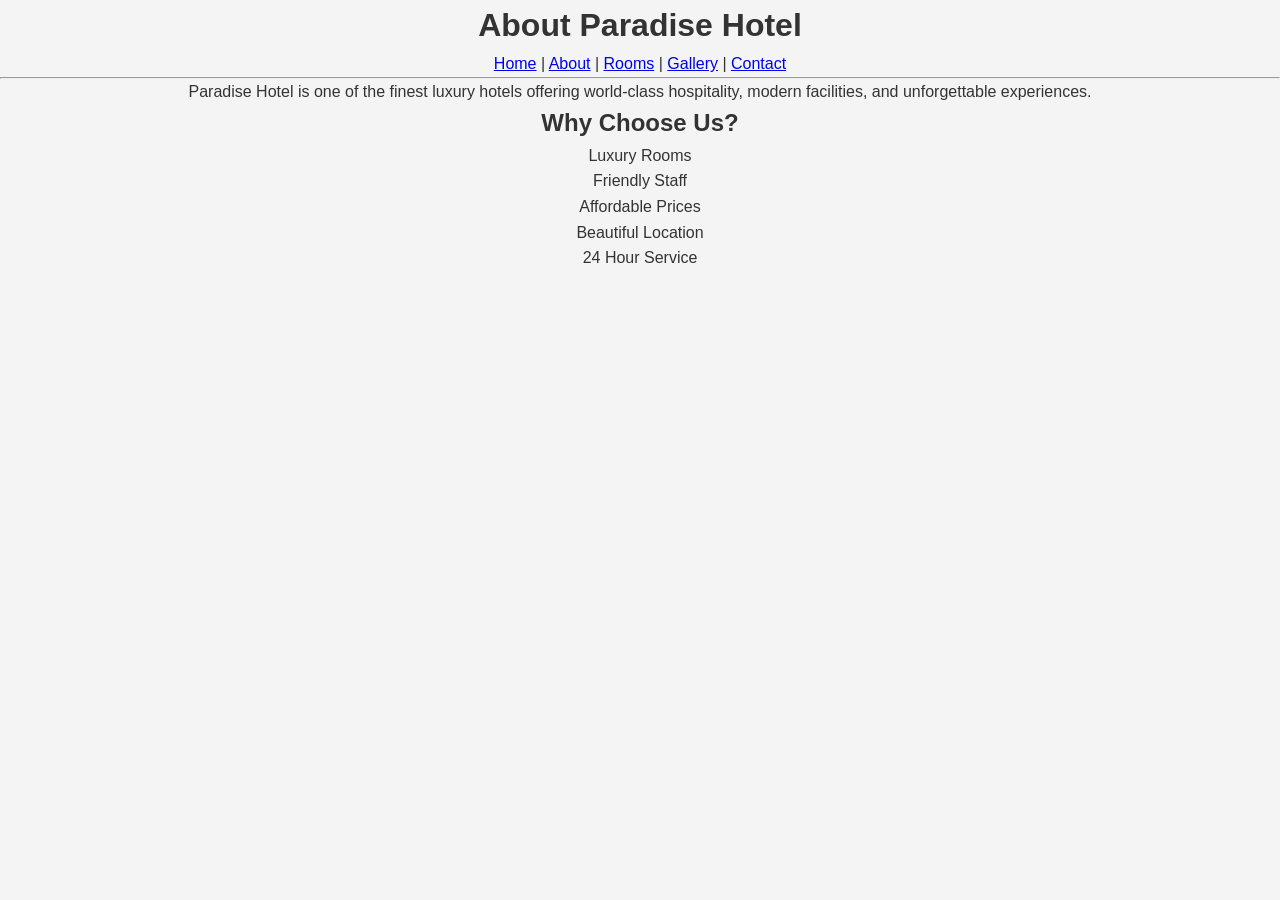
<file: about.html>
<!DOCTYPE html>
<html>
<script src="script.js"></script>
<head>
    <title>About</title>
    <link rel="stylesheet" href="style.css">
</head>

<body>

<center>

<h1>About Paradise Hotel</h1>

<a href="index.html">Home</a> |
<a href="about.html">About</a> |
<a href="rooms.html">Rooms</a> |
<a href="gallery.html">Gallery</a> |
<a href="contact.html">Contact</a>

<hr>

<p>
Paradise Hotel is one of the finest luxury hotels offering world-class
hospitality, modern facilities, and unforgettable experiences.
</p>

<h2>Why Choose Us?</h2>

<ol>
<li>Luxury Rooms</li>
<li>Friendly Staff</li>
<li>Affordable Prices</li>
<li>Beautiful Location</li>
<li>24 Hour Service</li>
</ol>

</center>

</body>
</html>
</file>
<file: style.css>
/* Reset */
*{
    margin:0;
    padding:0;
    box-sizing:border-box;
    font-family:Arial, Helvetica, sans-serif;
}

/* Body */
body{
    background:#f4f4f4;
    color:#333;
    line-height:1.6;
}

/* Header */
header{
    background:#003366;
    color:white;
    padding:20px;
    text-align:center;
}

header h1{
    font-size:40px;
    margin-bottom:10px;
}

/* Navigation */

nav{
    background:#00509d;
    text-align:center;
    padding:15px;
}

nav a{
    color:white;
    text-decoration:none;
    margin:0 15px;
    font-size:18px;
    font-weight:bold;
}

nav a:hover{
    color:gold;
}

/* Hero Image */

.hero img{
    width:100%;
    height:500px;
    object-fit:cover;
}

/* Sections */

section{
    width:90%;
    margin:auto;
    padding:40px 0;
}

section h2{
    text-align:center;
    color:#003366;
    margin-bottom:20px;
    font-size:32px;
}

section p{
    text-align:center;
    font-size:18px;
}

/* Services */

.services{
    display:flex;
    justify-content:space-around;
    flex-wrap:wrap;
    margin-top:30px;
}

.service-box{
    background:white;
    width:280px;
    margin:15px;
    padding:20px;
    border-radius:10px;
    box-shadow:0 5px 10px rgba(0,0,0,.2);
    text-align:center;
}

.service-box img{
    width:100%;
    border-radius:10px;
}

.service-box h3{
    margin:15px 0;
    color:#003366;
}

/* Room Cards */

.rooms{
    display:flex;
    justify-content:center;
    flex-wrap:wrap;
}

.room{
    width:320px;
    background:white;
    margin:20px;
    border-radius:10px;
    overflow:hidden;
    box-shadow:0 5px 10px rgba(0,0,0,.2);
}

.room img{
    width:100%;
    height:220px;
    object-fit:cover;
}

.room h3{
    text-align:center;
    padding:15px;
}

.room p{
    padding:0 15px 15px;
}

.room button{
    display:block;
    width:80%;
    margin:15px auto 20px;
    padding:12px;
    background:#003366;
    color:white;
    border:none;
    border-radius:5px;
    cursor:pointer;
    font-size:16px;
}

.room button:hover{
    background:#ff9900;
}

/* Gallery */

.gallery{
    display:grid;
    grid-template-columns:repeat(auto-fit,minmax(250px,1fr));
    gap:20px;
}

.gallery img{
    width:100%;
    height:220px;
    object-fit:cover;
    border-radius:10px;
    transition:0.4s;
}

.gallery img:hover{
    transform:scale(1.05);
}

/* Table */

table{
    width:100%;
    border-collapse:collapse;
    margin-top:20px;
}

table th{
    background:#003366;
    color:white;
    padding:15px;
}

table td{
    padding:15px;
    text-align:center;
    border:1px solid #ddd;
}

table img{
    width:200px;
}

/* Contact Form */

form{
    width:500px;
    margin:auto;
    background:white;
    padding:30px;
    border-radius:10px;
    box-shadow:0 5px 10px rgba(0,0,0,.2);
}

form label{
    font-weight:bold;
}

form input,
form select,
form textarea{
    width:100%;
    padding:12px;
    margin-top:8px;
    margin-bottom:18px;
    border:1px solid #ccc;
    border-radius:5px;
    font-size:16px;
}

form textarea{
    resize:none;
}

form input[type=submit]{
    background:#003366;
    color:white;
    cursor:pointer;
    border:none;
    font-size:18px;
}

form input[type=submit]:hover{
    background:#ff9900;
}

/* Footer */

footer{
    background:#003366;
    color:white;
    text-align:center;
    padding:20px;
    margin-top:40px;
}

/* Buttons */

button{
    background:#003366;
    color:white;
    padding:12px 25px;
    border:none;
    border-radius:5px;
    cursor:pointer;
}

button:hover{
    background:#ff9900;
}

/* Responsive */

@media(max-width:768px){

header h1{
    font-size:30px;
}

nav a{
    display:block;
    margin:10px 0;
}

.hero img{
    height:250px;
}

.services{
    flex-direction:column;
    align-items:center;
}

.rooms{
    flex-direction:column;
    align-items:center;
}

form{
    width:90%;
}

}
</file>
